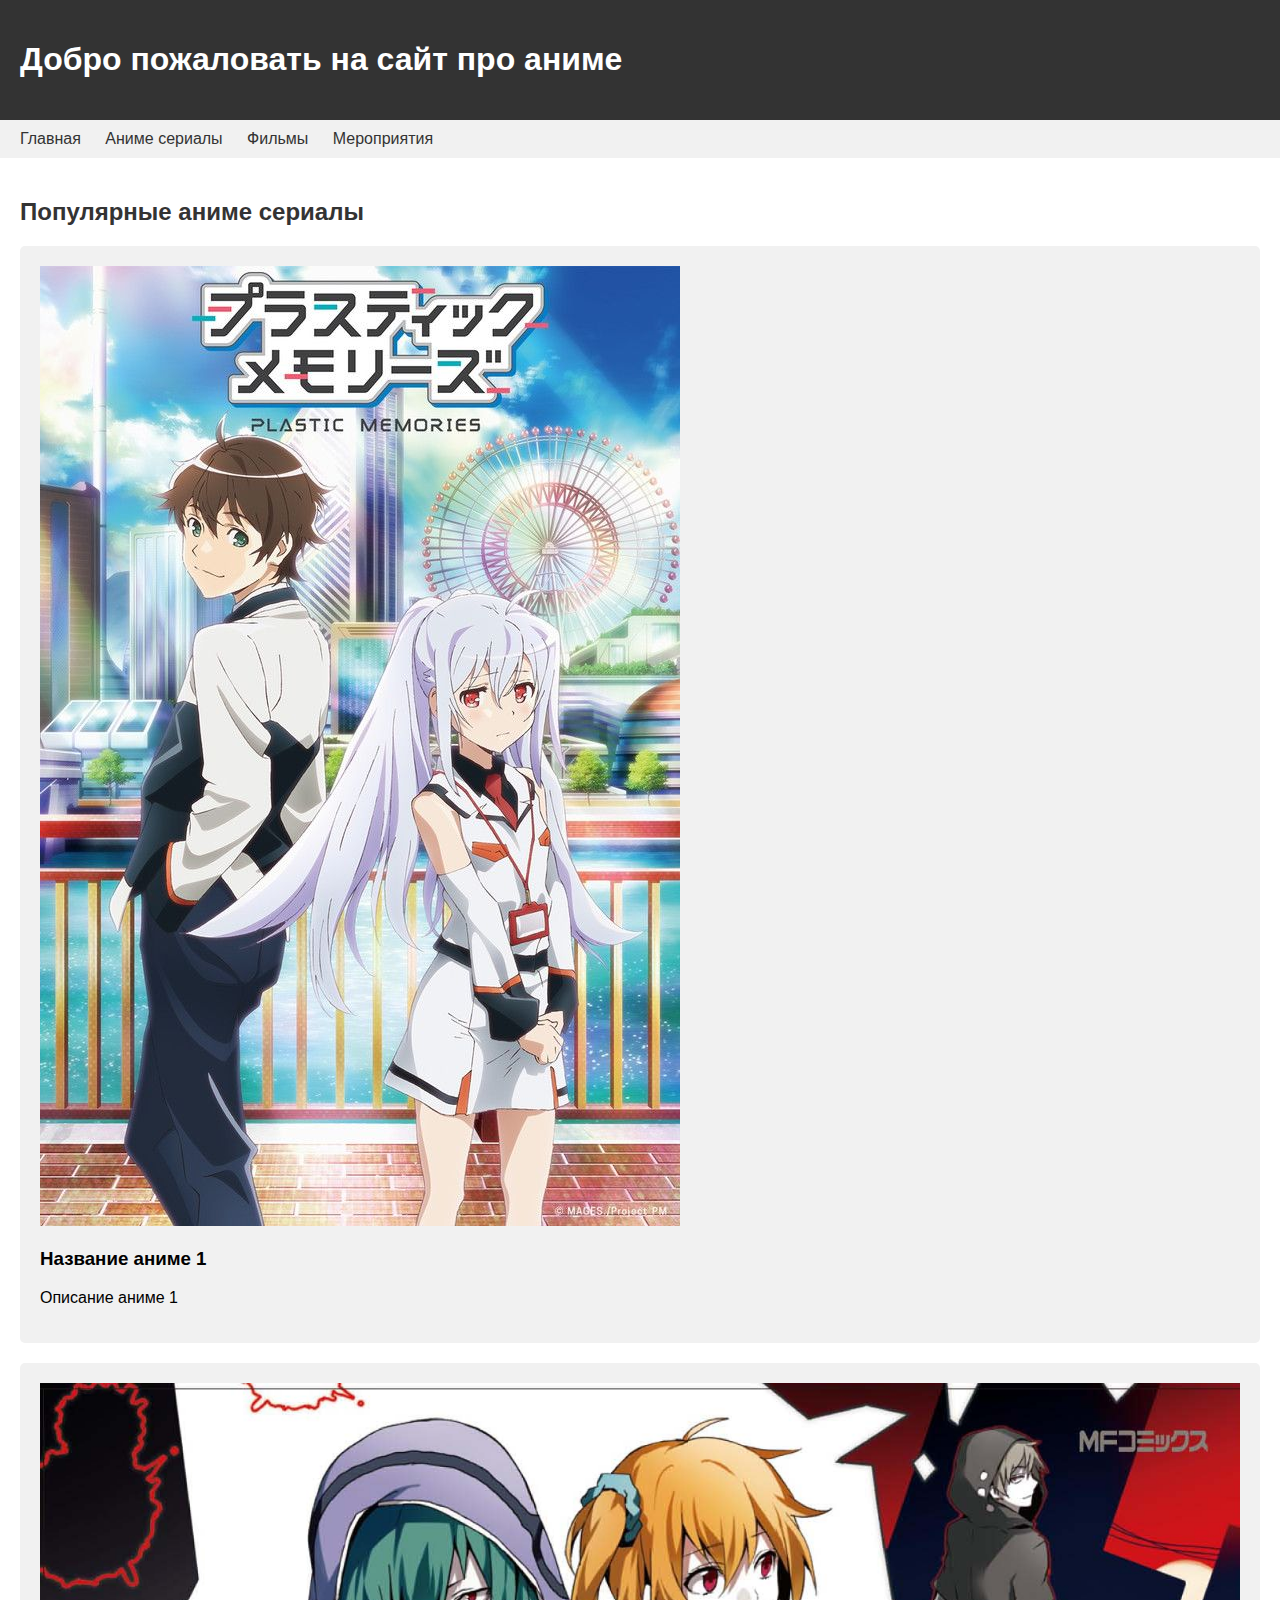
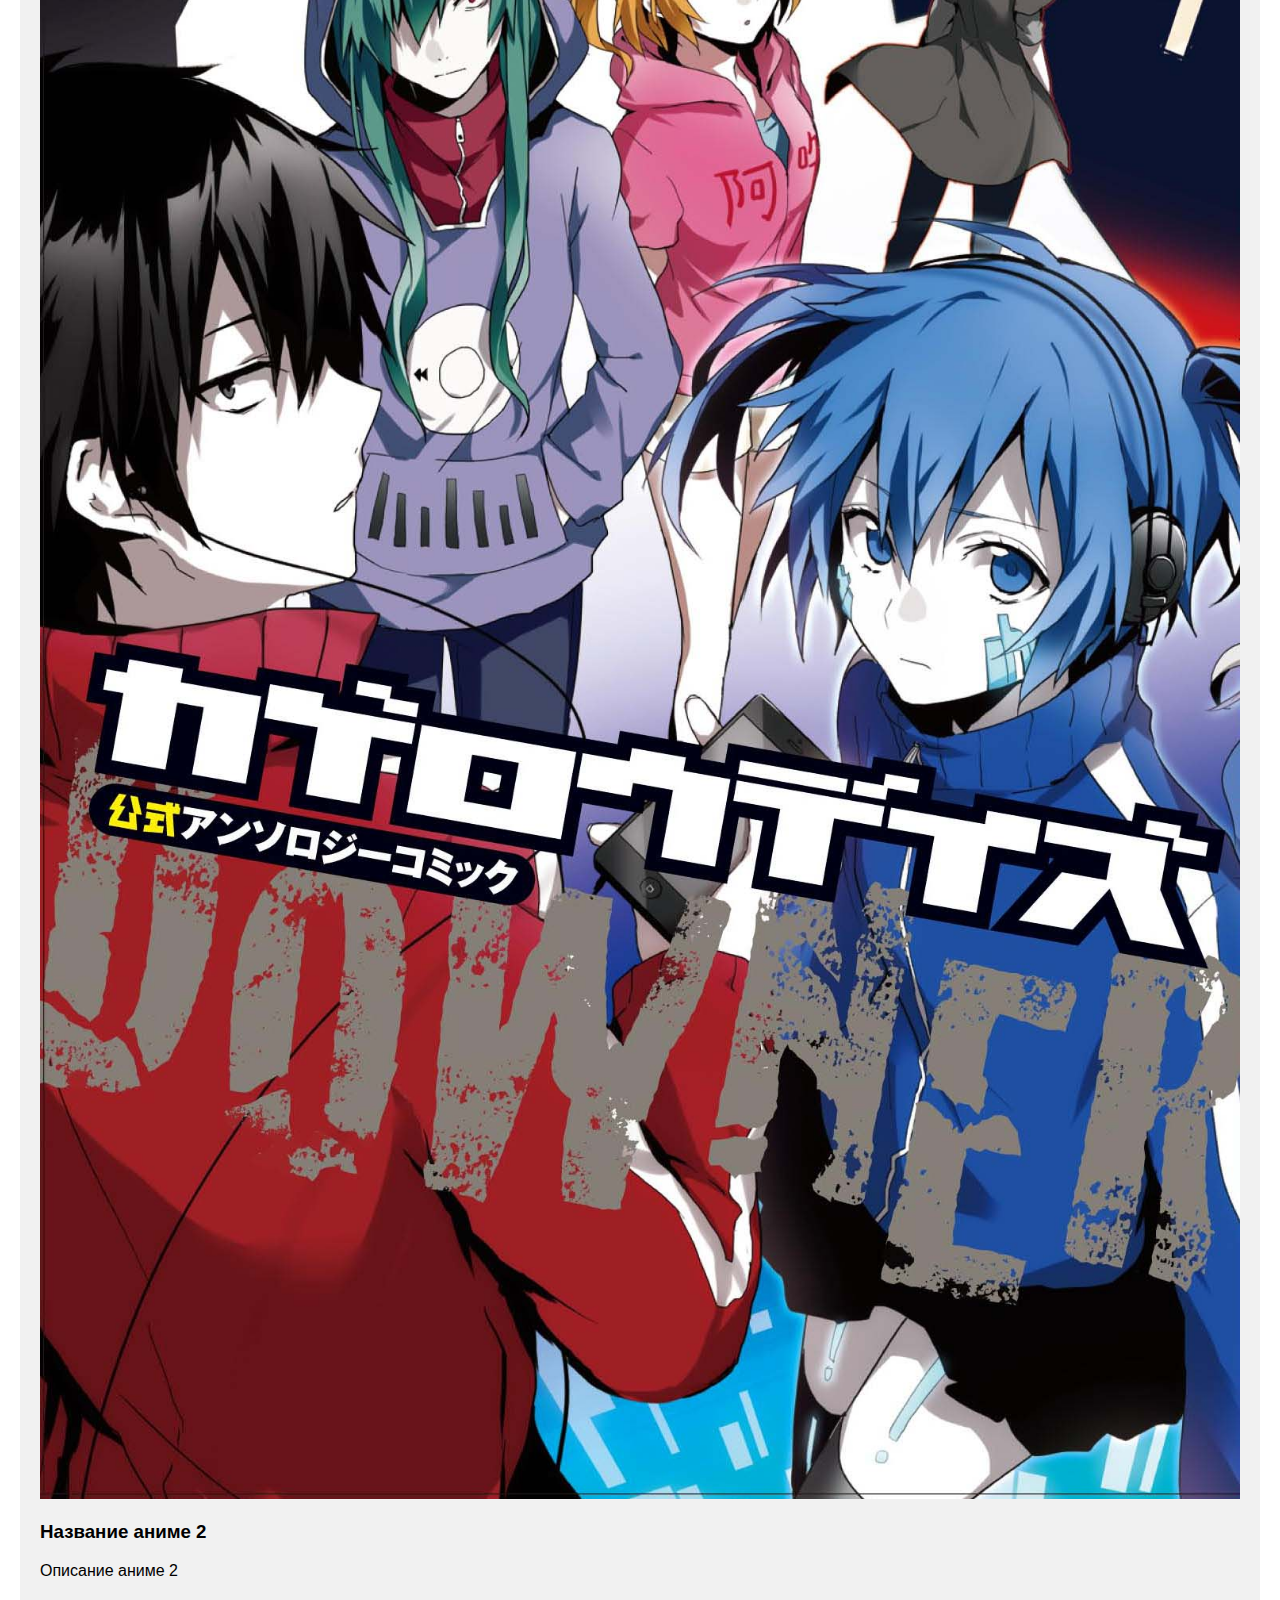
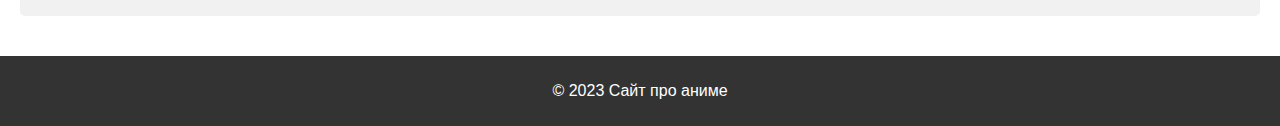
<file: index.html>
<!DOCTYPE html>
<html>
<head>
  <title>Сайт про аниме</title>
  <link rel="stylesheet" type="text/css" href="styles.css">
</head>
<body>
  <header>
    <h1>Добро пожаловать на сайт про аниме</h1>
  </header>
  
  <nav>
    <ul>
      <li><a href="#">Главная</a></li>
      <li><a href="#">Аниме сериалы</a></li>
      <li><a href="#">Фильмы</a></li>
      <li><a href="#">Мероприятия</a></li>
    </ul>
  </nav>
  
  <main>
    <section>
      <h2>Популярные аниме сериалы</h2>
      <div class="anime-card">
        <a href="anime1.html"><img src="anime1.jpg" alt="Аниме 1"></a>
        <h3>Название аниме 1</h3>
        <p>Описание аниме 1</p>
      </div>
      
      <div class="anime-card">
        <img src="anime2.jpg" alt="Аниме 2">
        <h3>Название аниме 2</h3>
        <p>Описание аниме 2</p>
      </div>
    </section>
  </main>
  
  <footer>
    <p>&copy; 2023 Сайт про аниме</p>
  </footer>
</body>
</html>
</file>
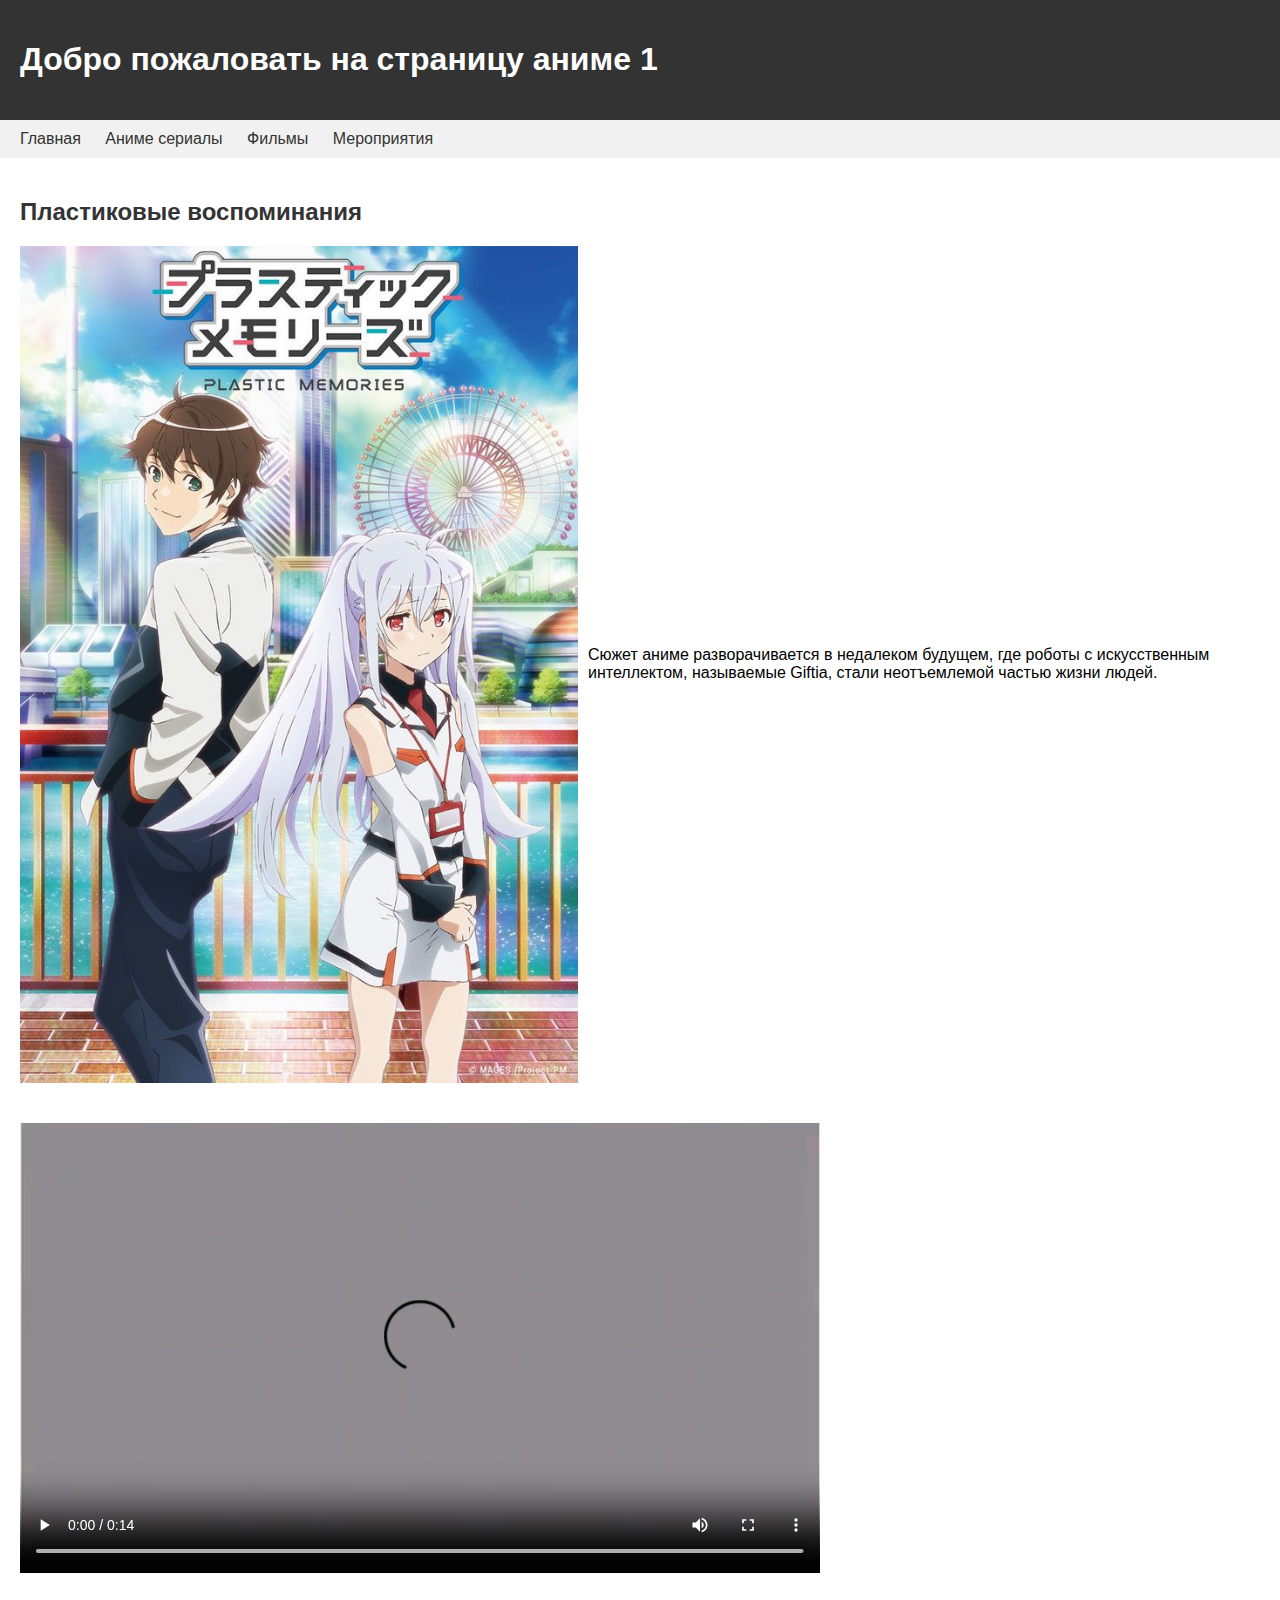
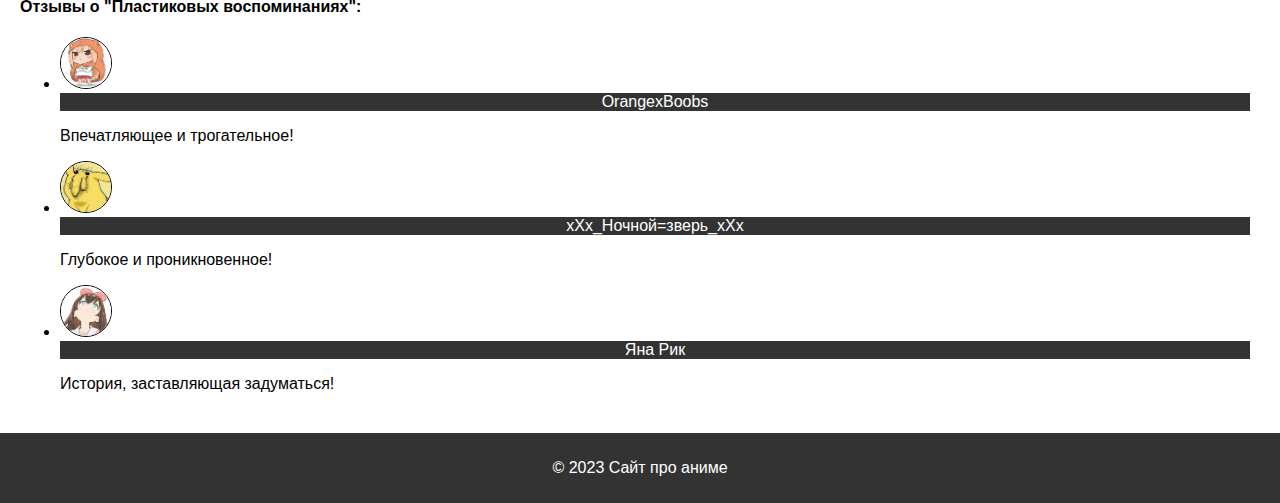
<file: anime1.html>
<!DOCTYPE html>
<html>
<head>
  <title>Название аниме 1 - Сайт про аниме</title>
  <link rel="stylesheet" type="text/css" href="styles.css">
  <style>
    .anime-details {
      display: flex;
      align-items: center;
    }

    .video-container {
      max-width: 800px;
      margin-top: 20px;
    }

    .video-container video {
      width: 100%;
      height: auto;
      margin-top: 20px;
    }

    .anime-details .cover-image {
      width: 45%;
      height: auto;
      margin-right: 10px;
    }
    
    .reviews li img {
      width: 50px; /* Задайте желаемый размер для аватарок, например, 50px */
      height: 50px;
      margin-right: 10px; /* Опционально: */
      border-radius: 50%; /* Добавляем скругление, чтобы аватарки были круглой формы */
      border: 1px solid black;
      object-fit: cover;
    }
    
    .review-details {
    display: flex;
    align-items: center;
    flex: 1;
  }
    
    .review-number {
    display: flex;
    align-items: center;
    justify-content: center;
    width: auto; /* Задайте ширину для номера отзыва */
    height: auto;/* Задайте высоту для номера отзыва */
    margin-left: auto; /* Добавляем автоматический отступ слева, чтобы номер отзыва был справа */
    margin-right: 10px;
    background-color: #333;
    color: white;
    }

    .anime-details .description {
      flex: 1 1 auto;
    }
  </style>
</head>
<body>
  <header>
    <h1>Добро пожаловать на страницу аниме 1</h1>
  </header>

  <nav>
    <ul>
      <li><a href="index.html">Главная</a></li>
      <li><a href="anime-series.html">Аниме сериалы</a></li>
      <li><a href="#">Фильмы</a></li>
      <li><a href="#">Мероприятия</a></li>
    </ul>
  </nav>

  <main>
    <section>
      <h2>Пластиковые воспоминания</h2>
      <div class="anime-details">
        <img src="anime1-cover.jpg" alt="Обложка аниме 1" class="cover-image">
        <div class="description"></div>
          <p>Сюжет аниме разворачивается в недалеком будущем, где роботы с искусственным интеллектом, называемые Giftia, стали неотъемлемой частью жизни людей.</p>
        </div>
      </div>
      <div class="video-container">
        <video controls>
          <source src="anime1.mp4" type="video/mp4">
          Ваш браузер не поддерживает воспроизведение видео.
        </video>
      </div>
<div class="reviews">
  <h4>Отзывы о "Пластиковых воспоминаниях":</h4>
  <ul>
    <li>
      <div class ="reviews-details">
      <img src="avatar1.jpg" alt="Аватар отзыва 1">
      <div>      <span class="review-number">OrangexBoobs</span>
      <p>Впечатляющее и трогательное!</p></div>
      </div>

    </li>
    <li>
      <img src="avatar2.jpg" alt="Аватар отзыва 2">
      <span class="review-number">xXx_Ночной=зверь_xXx</span>
      <p>Глубокое и проникновенное!</p>
    </li>
    <li>
      <img src="avatar3.jpg" alt="Аватар отзыва 3">
      <span class="review-number">Яна Рик</span>
      <p>История, заставляющая задуматься!</p>
    </li>
  </ul>
</div>
    </section>
  </main>

  <footer>
    <p>&copy; 2023 Сайт про аниме</p>
  </footer>
</body>
</html>
</file>
<file: styles.css>
body {
  font-family: Arial, sans-serif;
  margin: 0;
  padding: 0;
}

header {
  background-color: #333;
  color: #fff;
  padding: 20px;
}

nav {
  background-color: #f1f1f1;
  padding: 10px;
}

nav ul {
  list-style-type: none;
  margin: 0;
  padding: 0;
}

nav ul li {
  display: inline;
}

nav ul li a {
  padding: 10px;
  text-decoration: none;
  color: #333;
}

main {
  padding: 20px;
}

section {
  margin-bottom: 20px;
}

h2 {
  color: #333;
}

.anime-card {
  background-color: #f1f1f1;
  padding: 20px;
  margin-bottom: 20px;
  border-radius: 5px;
}

.anime-card img {
  max-width: 100%;
  height: auto;
}

footer {
  background-color: #333;
  color: #fff;
  padding: 10px;
  text-align: center;
}
</file>
